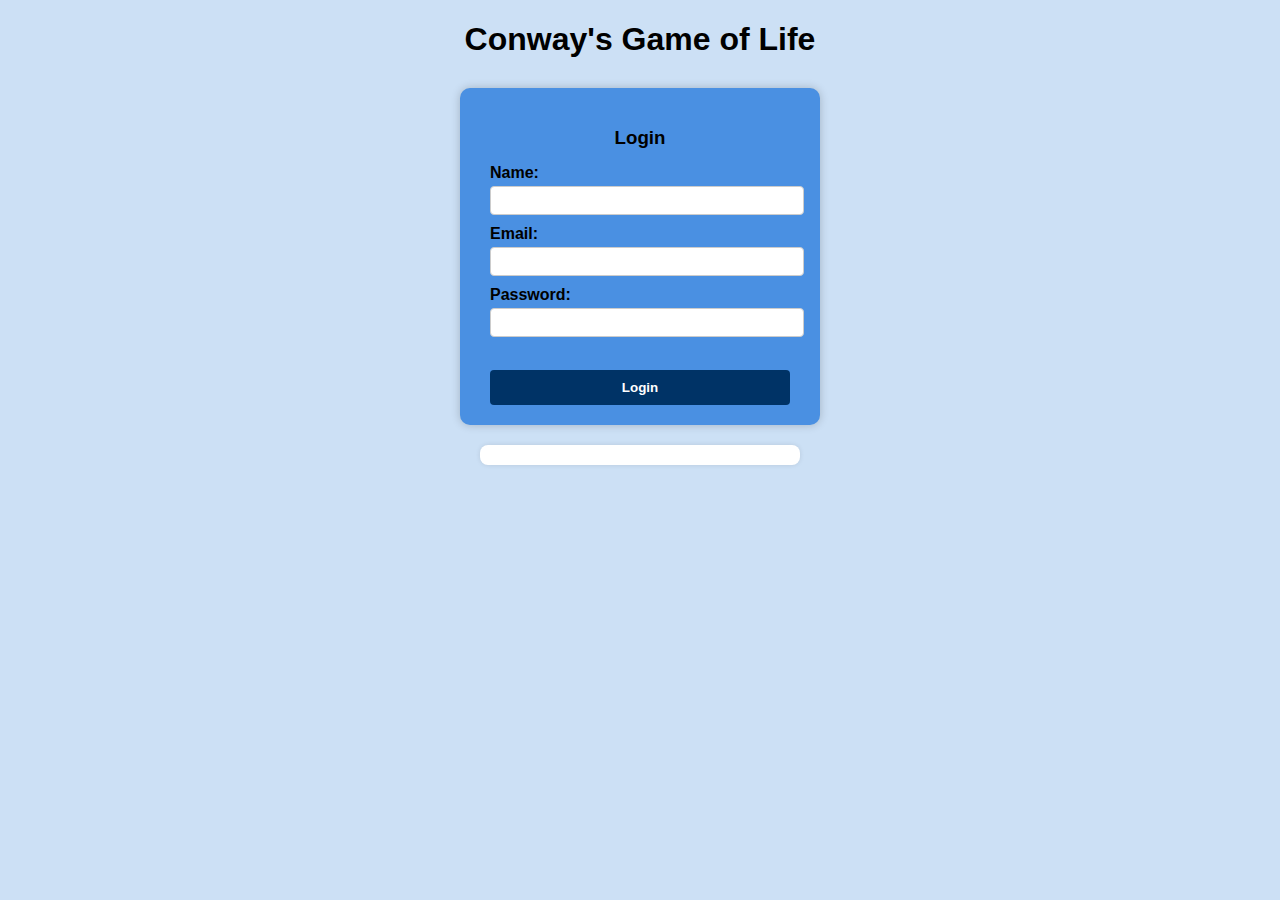
<file: loginPage.html>
<!DOCTYPE html>
<html lang="en">
<head>
    <meta charset="UTF-8">
    <title>Conway's Game of Life</title>
    <link rel="stylesheet" href="loginStyle.css">
</head>
<body>
    <h1>Conway's Game of Life</h1>

    <div class="login-box">
        <h3>Login</h3>

        <form method="POST" action="login_user.php">
            <div id="idError" class="error"></div>
            <label for="idInput">Name:</label>
            <input type="text" id="idInput" name="name">

            <div id="emailError" class="error"></div>
            <label for="emailInput">Email:</label>
            <input type="email" id="emailInput" name="email">

            <div id="passError" class="error"></div>
            <label for="passInput">Password:</label>
            <input type="password" id="passInput" name="password">

            <br><br>
            <button type="submit" name="login">Login</button>
        </form>
    </div>

    <div id="outputBox"></div>
</body>
</html>
</file>
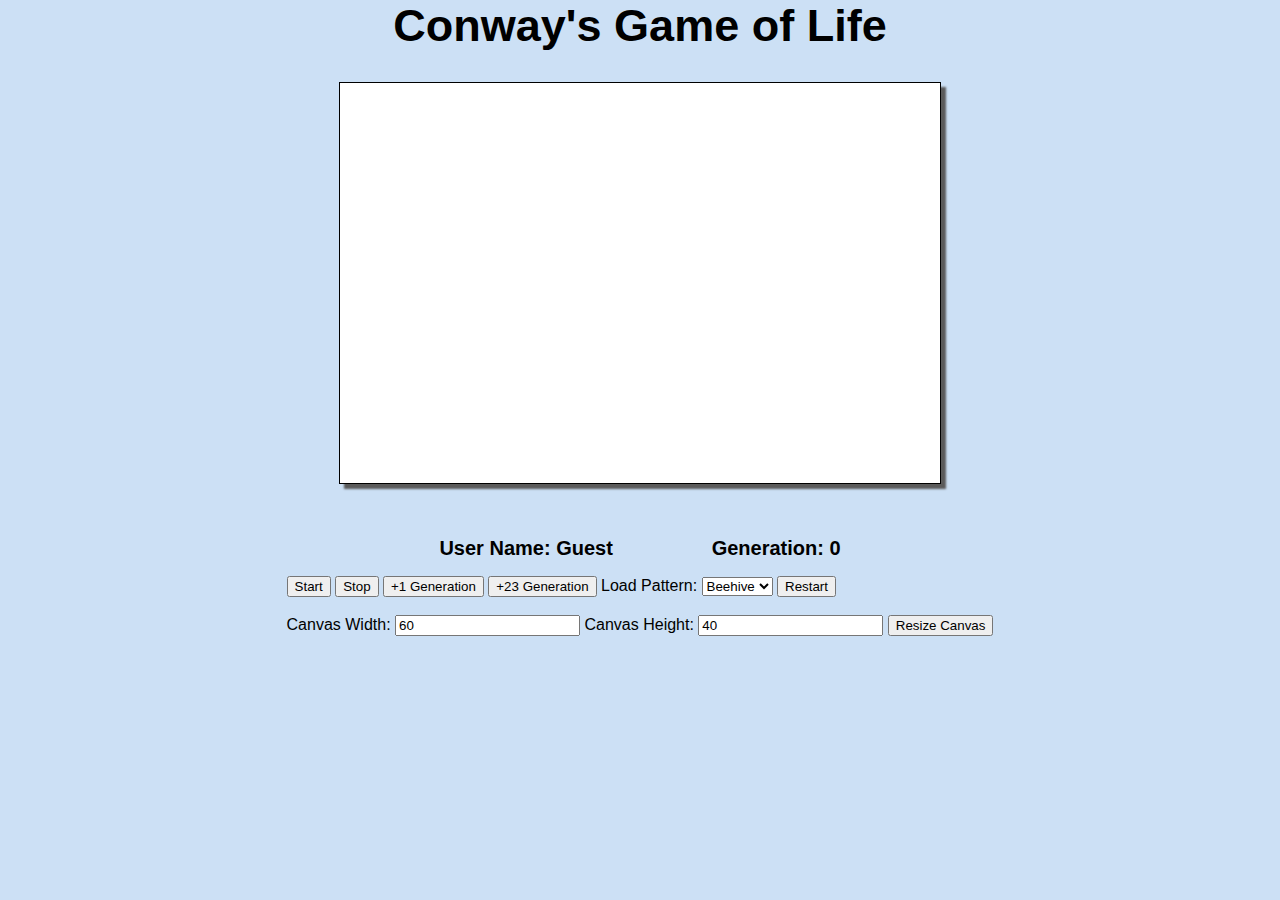
<file: main.html>
<!DOCTYPE html>
<html lang="en">
<head>
    <meta charset="UTF-8">
    <meta name="viewport" content="width=device-width, initial-scale=1.0">
    <title>Conway's Game of Life</title>
    <link rel="stylesheet" href="main.css">
    <script defer src="main.js"></script>
</head>

<body>
    <h1>Conway's Game of Life</h1>
    <canvas id="gameCanvas" width="600" height="400"></canvas>
    <br>
    <br>
    <div id="labels">
    <h2>
        <div id="user">User Name: <span id="userName">[USERNAME]</span></div>
        <div id="generation">Generation: <span id="generationCount">0</span></div>
    </h2>   
</div>
    <div id="buttons">
        <button id="startButton">Start</button>
        <button id="stopButton">Stop</button>

        <button id="plusOneButton">+1 Generation</button>
        <button id="plusManyButton">+23 Generation</button>
        Load Pattern: 
        <select name="patternButton" id="patternButton">
            <option value="beehive">Beehive</option>
            <option value="blinker">Blinker</option>
            <option value="beacon">Beacon</option>
            <option value="glider">Glider</option>
        </select>
        <button id="restartButton">Restart</button>

        <br><br>
        <label for="canvasWidth">Canvas Width:</label>
        <input type="number" id="canvasWidth" value="60" min="1">

        <label for="canvasHeight">Canvas Height:</label>
        <input type="number" id="canvasHeight" value="40" min="1">

        <button id="resizeCanvasButton">Resize Canvas</button>
    </div>

    

</body>

</html>
</file>
<file: loginStyle.css>
body {
    background-color: #cce0f5;
    font-family: Arial, sans-serif;
    display: flex;
    flex-direction: column;
    align-items: center;
    justify-content: flex-start;
    margin: 0;
    padding: 0;
    width: 100vw;
    height: 100vh;
}
  
h1 {
    font-size: 2em;
    font-weight: bold;
    margin-bottom: 30px;
}
  
.login-box {
    background-color: #4a90e2;
    padding: 20px 30px;
    border-radius: 10px;
    width: 300px;
    box-shadow: 0 0 10px rgba(0, 0, 0, 0.2);
    text-align: left;
    color: black;
}
  
.login-box h3 {
    text-align: center;
    margin-bottom: 15px;
    color: black;
}
  
label {
    display: block;
    margin-top: 10px;
    font-weight: bold;
}
  
input[type="text"],
input[type="email"],
input[type="password"] {
    width: 100%;
    padding: 6px;
    margin-top: 4px;
    border: 1px solid #ccc;
    border-radius: 4px;
}
  
button {
    width: 100%;
    padding: 10px;
    margin-top: 15px;
    background-color: #003366;
    color: white;
    border: none;
    border-radius: 4px;
    font-weight: bold;
    cursor: pointer;
}
  
button:hover {
    background-color: #001f4d;
}
  
.error {
    color: red;
    font-size: 12px;
    margin-top: 4px;
}
  
#outputBox {
    margin-top: 20px;
    padding: 10px;
    text-align: left;
    background-color: #ffffff;
    border-radius: 8px;
    width: 300px;
    box-shadow: 0 0 5px rgba(0, 0, 0, 0.1);
}
</file>
<file: main.css>
body{
  background-color: #cce0f5;
  font-family: Arial, sans-serif;
  display: flex;
  flex-direction: column;
  align-items: center;
  justify-content: flex-start;
  margin: 0;
  padding: 0;
  width: 100vw;
  height: 100vh;
}

canvas{
  border: 1px solid rgb(0, 0, 0);
  background-color: #ffffff;
  box-shadow: 5px 5px 2px rgb(91, 91, 91);} 

h1{
  font-size: 45px;
  font-weight: bold;
  margin-bottom: 30px;
  margin-top:0px;
}

h2{
  font-size: 20px;
  font-weight: bold;
  display: flex;
  flex-direction: row;
  justify-content: space-around;
  width:500px;
}

.buttons{
  display: flex;
  flex-direction: row;
  align-items: center;
  justify-content: flex-start;
}
</file>
